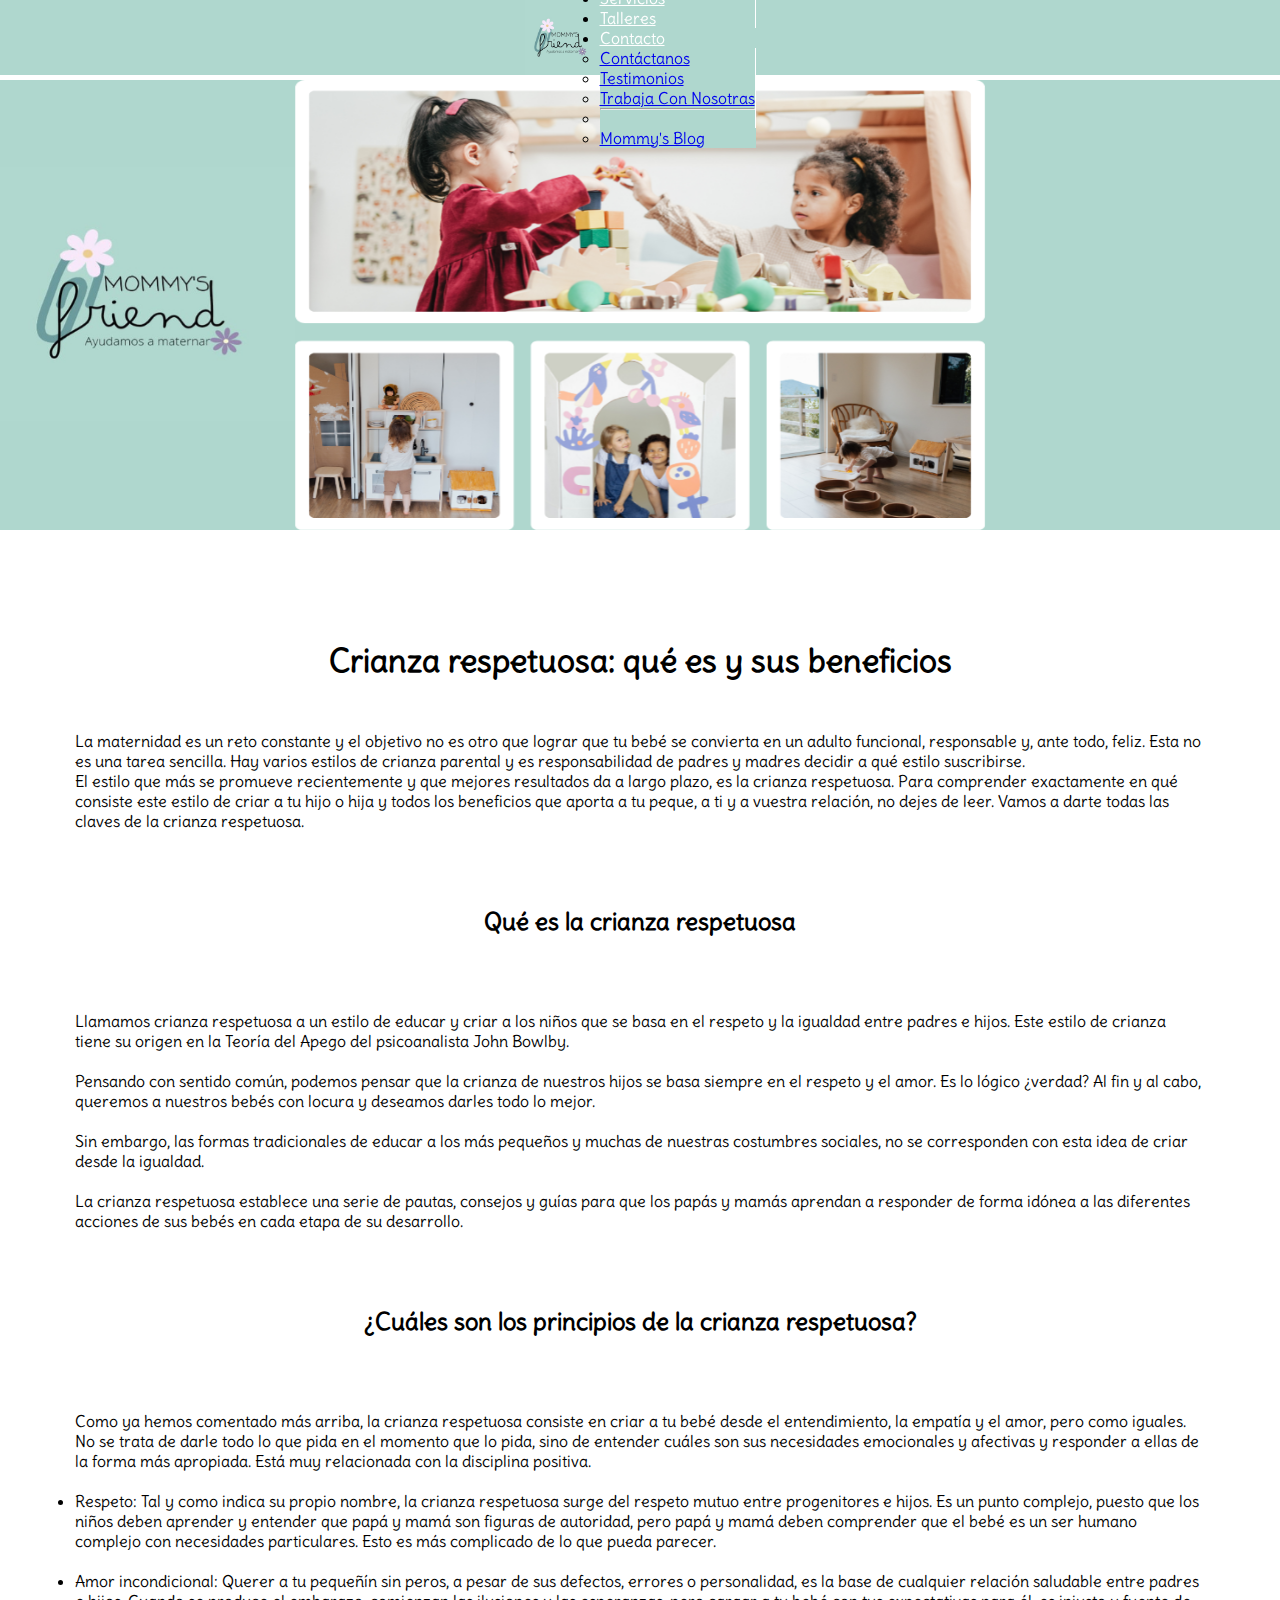
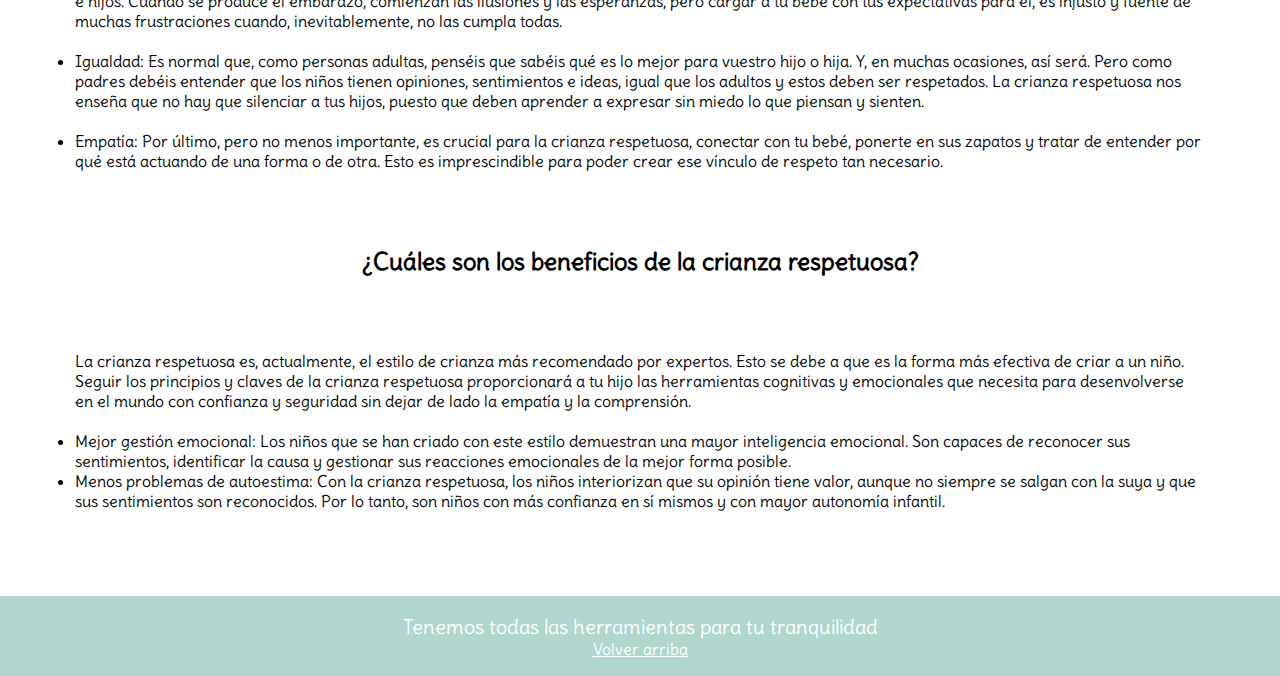
<file: paginas/mommys-blog.html>
<html lang="en">
    <head>
        <meta charset="UTF-8">
        <meta http-equiv="X-UA-Compatible" content="IE=edge">
        <meta name="viewport" content="width=device-width, initial-scale=1.0">
        <link rel="preconnect" href="https://fonts.googleapis.com">
        <link rel="preconnect" href="https://fonts.gstatic.com" crossorigin>
        <link href="https://fonts.googleapis.com/css2?family=Delius&display=swap" rel="stylesheet">
        <link rel="shortcut icon" href="../media/logo.jpg" type="image/x-icon">
        <link href="https://cdn.jsdelivr.net/npm/bootstrap@5.2.3/dist/css/bootstrap.min.css" rel="stylesheet" integrity="sha384-rbsA2VBKQhggwzxH7pPCaAqO46MgnOM80zW1RWuH61DGLwZJEdK2Kadq2F9CUG65" crossorigin="anonymous">
        <link rel="stylesheet" href="../css/style.css">
        <title>Ayudamos a maternar</title>
    </head>


    <body>
        <a name="arriba"></a>
                <header id="header">
                    <img src="../media/logo.jpg" alt="">
                    <nav class="navbar navbar-expand-lg " style="background-color: #afd7ce;" >
                      <div class="container-fluid"><a class="navbar-brand text-white" href="../index.html">Mommy's Friend</a>
                          <button class="navbar-toggler" type="button" data-bs-toggle="collapse" data-bs-target="#navbarSupportedContent" aria-controls="navbarSupportedContent" aria-expanded="false" aria-label="Toggle navigation">
                          <span class="navbar-toggler-icon"></span>
                        </button>
                        <div class="collapse navbar-collapse" id="navbarSupportedContent">
                          <ul class="navbar-nav me-auto mb-2 mb-lg-0">
                            <li class="nav-item">
                              <a class="nav-link active text-white" aria-current="page" href="../index.html">Inicio</a>
                            </li>
                            <li class="nav-item">
                              <a class="nav-link active text-white" aria-current="page" href="../paginas/sobre-nosotros.html">Sobre Nosotras</a>
                            </li>
                            <li class="nav-item">
                              <a class="nav-link active text-white" aria-current="page" href="../paginas/servicios.html">Servicios</a>
                            </li>
                            <li class="nav-item">
                              <a class="nav-link active text-white" aria-current="page" href="../paginas/talleres.html">Talleres</a>
                            </li>
                            <li class="nav-item dropdown">
                              <a class="nav-link dropdown-toggle text-white" href="../paginas/contacto.html" role="button" data-bs-toggle="dropdown" aria-expanded="false">
                                Contacto
                              </a>
                              <ul class="dropdown-menu">
                                <li><a class="dropdown-item " href="../paginas/contacto.html">Contáctanos</a></li>
                                <li><a class="dropdown-item" href="../paginas/testimonios.html">Testimonios</a></li>
                                <li><a class="dropdown-item" href="../paginas/trabaja-con-nosotras.html">Trabaja Con Nosotras</a></li>
                                <li><hr class="dropdown-divider"></li>
                                <li><a class="dropdown-item" href="../paginas/mommys-blog.html">Mommy's Blog</a></li>
                              </ul>
                            </li>
                            
                          </ul>

                        </div>
                      </div>
                    </nav>
                </header>

            <nav id="crianza">
                <img src="../media/crianza.png" alt="">
            </nav>

            <main>
                <section id="blog">
                <h1>Crianza respetuosa: qué es y sus beneficios</h1>
                <div class="parrafos">

                <p>     La maternidad es un reto constante y el objetivo no es otro que lograr que tu bebé se convierta en un adulto funcional, responsable y, ante todo, feliz. Esta no es una tarea sencilla. Hay varios estilos de crianza parental y es responsabilidad de padres y madres decidir a qué estilo suscribirse.
                </p> 
                    
                <p>     El estilo que más se promueve recientemente y que mejores resultados da a largo plazo, es la crianza respetuosa. Para comprender exactamente en qué consiste este estilo de criar a tu hijo o hija y todos los beneficios que aporta a tu peque, a ti y a vuestra relación, no dejes de leer. Vamos a darte todas las claves de la crianza respetuosa.
                </p>
                </div>

                <h2>Qué es la crianza respetuosa</h2>

                <div class="parrafos">
                <p>     Llamamos crianza respetuosa a un estilo de educar y criar a los niños que se basa en el respeto y la igualdad entre padres e hijos. Este estilo de crianza tiene su origen en la Teoría del Apego del psicoanalista John Bowlby.</p><br>

                <p>     Pensando con sentido común, podemos pensar que la crianza de nuestros hijos se basa siempre en el respeto y el amor. Es lo lógico ¿verdad? Al fin y al cabo, queremos a nuestros bebés con locura y deseamos darles todo lo mejor.</p> <br>

                <p>     Sin embargo, las formas tradicionales de educar a los más pequeños y muchas de nuestras costumbres sociales, no se corresponden con esta idea de criar desde la igualdad.</p> <br>

                <p>     La crianza respetuosa establece una serie de pautas, consejos y guías para que los papás y mamás aprendan a responder de forma idónea a las diferentes acciones de sus bebés en cada etapa de su desarrollo.</p>
                </div>

                <h2>¿Cuáles son los principios de la crianza respetuosa?</h2>

                <div class="parrafos">
                    <p>     Como ya hemos comentado más arriba, la crianza respetuosa consiste en criar a tu bebé desde el entendimiento, la empatía y el amor, pero como iguales. No se trata de darle todo lo que pida en el momento que lo pida, sino de entender cuáles son sus necesidades emocionales y afectivas y responder a ellas de la forma más apropiada. Está muy relacionada con la disciplina positiva.</p><br>

                    <ul>
                        <li>Respeto: Tal y como indica su propio nombre, la crianza respetuosa surge del respeto mutuo entre progenitores e hijos. Es un punto complejo, puesto que los niños deben aprender y entender que papá y mamá son figuras de autoridad, pero papá y mamá deben comprender que el bebé es un ser humano complejo con necesidades particulares. Esto es más complicado de lo que pueda parecer.</li><br>
                        <li>Amor incondicional: Querer a tu pequeñín sin peros, a pesar de sus defectos, errores o personalidad, es la base de cualquier relación saludable entre padres e hijos. Cuando se produce el embarazo, comienzan las ilusiones y las esperanzas, pero cargar a tu bebé con tus expectativas para él, es injusto y fuente de muchas frustraciones cuando, inevitablemente, no las cumpla todas.</li><br>
                        <li>Igualdad: Es normal que, como personas adultas, penséis que sabéis qué es lo mejor para vuestro hijo o hija. Y, en muchas ocasiones, así será. Pero como padres debéis entender que los niños tienen opiniones, sentimientos e ideas, igual que los adultos y estos deben ser respetados. La crianza respetuosa nos enseña que no hay que silenciar a tus hijos, puesto que deben aprender a expresar sin miedo lo que piensan y sienten.</li><br>
                        <li>Empatía: Por último, pero no menos importante, es crucial para la crianza respetuosa, conectar con tu bebé, ponerte en sus zapatos y tratar de entender por qué está actuando de una forma o de otra. Esto es imprescindible para poder crear ese vínculo de respeto tan necesario.</li>
                        
                    </ul>
                </div>

                   <h2>¿Cuáles son los beneficios de la crianza respetuosa?</h2> 

                   <div class="parrafos">
                    <p>     La crianza respetuosa es, actualmente, el estilo de crianza más recomendado por expertos. Esto se debe a que es la forma más efectiva de criar a un niño. Seguir los principios y claves de la crianza respetuosa proporcionará a tu hijo las herramientas cognitivas y emocionales que necesita para desenvolverse en el mundo con confianza y seguridad sin dejar de lado la empatía y la comprensión.
                    </p><br>

                    <ul>
                        <li>Mejor gestión emocional: Los niños que se han criado con este estilo demuestran una mayor inteligencia emocional. Son capaces de reconocer sus sentimientos, identificar la causa y gestionar sus reacciones emocionales de la mejor forma posible.</li>
                        <li>Menos problemas de autoestima: Con la crianza respetuosa, los niños interiorizan que su opinión tiene valor, aunque no siempre se salgan con la suya y que sus sentimientos son reconocidos. Por lo tanto, son niños con más confianza en sí mismos y con mayor autonomía infantil.</li>
                    </ul>
                   </div>


                </section>


            </main>
        <footer class="aqua-background text-white">
            <p class="text-high-midium text-center">Tenemos todas las herramientas para tu tranquilidad</p>
            <a class="text-white" href="#arriba">Volver arriba</a>

        </footer>
    
    <script src="https://cdn.jsdelivr.net/npm/bootstrap@5.2.3/dist/js/bootstrap.bundle.min.js" integrity="sha384-kenU1KFdBIe4zVF0s0G1M5b4hcpxyD9F7jL+jjXkk+Q2h455rYXK/7HAuoJl+0I4" crossorigin="anonymous"></script>
    </body>
    </html>
</file>
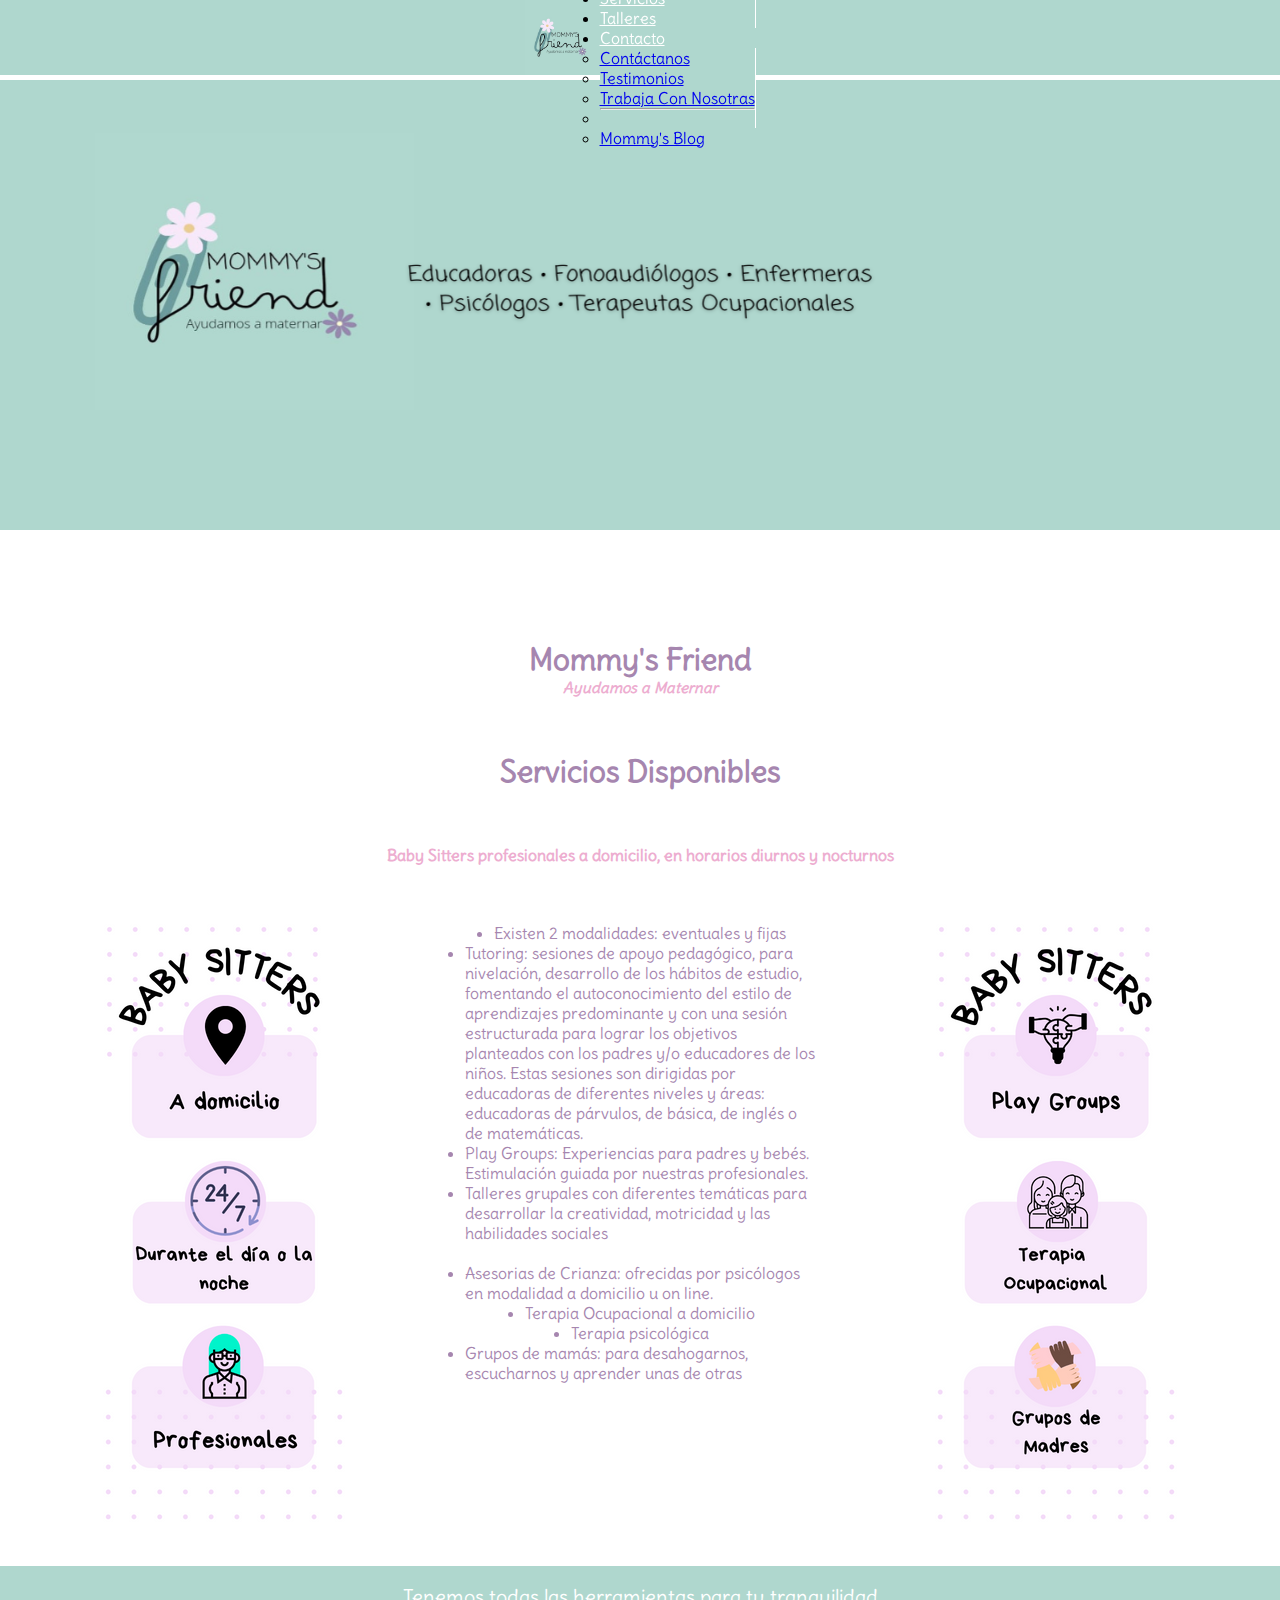
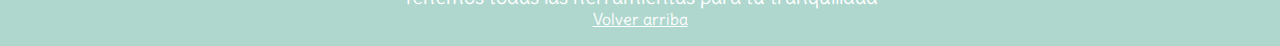
<file: paginas/servicios.html>
<html lang="en">
    <head>
        <meta charset="UTF-8">
        <meta http-equiv="X-UA-Compatible" content="IE=edge">
        <meta name="viewport" content="width=device-width, initial-scale=1.0">
        <link rel="preconnect" href="https://fonts.googleapis.com">
        <link rel="preconnect" href="https://fonts.gstatic.com" crossorigin>
        <link href="https://fonts.googleapis.com/css2?family=Delius&display=swap" rel="stylesheet">
        <link rel="shortcut icon" href="../media/logo.jpg" type="image/x-icon">
        <link href="https://cdn.jsdelivr.net/npm/bootstrap@5.2.3/dist/css/bootstrap.min.css" rel="stylesheet" integrity="sha384-rbsA2VBKQhggwzxH7pPCaAqO46MgnOM80zW1RWuH61DGLwZJEdK2Kadq2F9CUG65" crossorigin="anonymous">
        <link rel="stylesheet" href="../css/style.css">
        <title>Ayudamos a maternar</title>
    </head>


    <body>
        <a name="arriba"></a>
                <header id="header">
                    <img src="../media/logo.jpg" alt="">
                    <nav class="navbar navbar-expand-lg " style="background-color: #afd7ce;" >
                      <div class="container-fluid"><a class="navbar-brand text-white" href="../index.html">Mommy's Friend</a>
                          <button class="navbar-toggler" type="button" data-bs-toggle="collapse" data-bs-target="#navbarSupportedContent" aria-controls="navbarSupportedContent" aria-expanded="false" aria-label="Toggle navigation">
                          <span class="navbar-toggler-icon"></span>
                        </button>
                        <div class="collapse navbar-collapse" id="navbarSupportedContent">
                          <ul class="navbar-nav me-auto mb-2 mb-lg-0">
                            <li class="nav-item">
                              <a class="nav-link active text-white" aria-current="page" href="../index.html">Inicio</a>
                            </li>
                            <li class="nav-item">
                              <a class="nav-link active text-white" aria-current="page" href="../paginas/sobre-nosotros.html">Sobre Nosotras</a>
                            </li>
                            <li class="nav-item">
                              <a class="nav-link active text-white" aria-current="page" href="../paginas/servicios.html">Servicios</a>
                            </li>
                            <li class="nav-item">
                              <a class="nav-link active text-white" aria-current="page" href="../paginas/talleres.html">Talleres</a>
                            </li>
                            <li class="nav-item dropdown">
                              <a class="nav-link dropdown-toggle text-white" href="../paginas/contacto.html" role="button" data-bs-toggle="dropdown" aria-expanded="false">
                                Contacto
                              </a>
                              <ul class="dropdown-menu">
                                <li><a class="dropdown-item " href="../paginas/contacto.html">Contáctanos</a></li>
                                <li><a class="dropdown-item" href="../paginas/testimonios.html">Testimonios</a></li>
                                <li><a class="dropdown-item" href="../paginas/trabaja-con-nosotras.html">Trabaja Con Nosotras</a></li>
                                <li><hr class="dropdown-divider"></li>
                                <li><a class="dropdown-item" href="../paginas/mommys-blog.html">Mommy's Blog</a></li>
                              </ul>
                            </li>
                            
                          </ul>

                        </div>
                      </div>
                    </nav>
                </header>

        <nav>
            <img src="../media/servicios disponibles.png" alt="">
        
        </nav>

        <main>
            <h1 class="text-big text-purple">Mommy's Friend</h1>
            <h2 class="text-pink text-italic">Ayudamos a Maternar</h2>
            <h4 class="text-purple text-big"> Servicios Disponibles </h4>
            <h4 class="text-pink">Baby Sitters  profesionales a domicilio, en horarios diurnos y nocturnos </h4>

            <ul id="servicios-disponibles">

                <img src="../media/servicios.png" alt="" class="servicios">

                <div class="text-purple servicios">
              

                    <li>Existen 2 modalidades: eventuales y fijas</li>
                    <li>Tutoring: sesiones de apoyo pedagógico, para nivelación, desarrollo de los hábitos de estudio, fomentando el autoconocimiento del estilo de aprendizajes predominante y con una sesión estructurada para lograr los objetivos planteados con los padres y/o educadores de los niños. Estas sesiones son dirigidas por educadoras de diferentes niveles y áreas: educadoras de párvulos, de básica, de inglés o de matemáticas.</li>
                    <li>Play Groups: Experiencias para padres y bebés. Estimulación guiada por nuestras profesionales.</li>
                    <li>Talleres grupales con diferentes temáticas para desarrollar la creatividad, motricidad y las habilidades sociales</li>
                    <br><li>Asesorias de Crianza: ofrecidas por psicólogos en modalidad a domicilio u on line. </li>
                    <li>Terapia Ocupacional a domicilio</li>
                    <li>Terapia psicológica </li>
                    <li> Grupos de mamás: para desahogarnos, escucharnos y aprender unas de otras</li>

                </div>

                <img src="../media/Play Groups.png" alt="" class="servicios">

            </ul>

            


                
        </main>
            <footer class="aqua-background text-white">
                <p class="text-high-midium text-center">Tenemos todas las herramientas para tu tranquilidad</p>
                <a class="text-white" href="#arriba">Volver arriba</a>

            </footer>
        
        <script src="https://cdn.jsdelivr.net/npm/bootstrap@5.2.3/dist/js/bootstrap.bundle.min.js" integrity="sha384-kenU1KFdBIe4zVF0s0G1M5b4hcpxyD9F7jL+jjXkk+Q2h455rYXK/7HAuoJl+0I4" crossorigin="anonymous"></script>
        
    </body>
    </html>
</file>
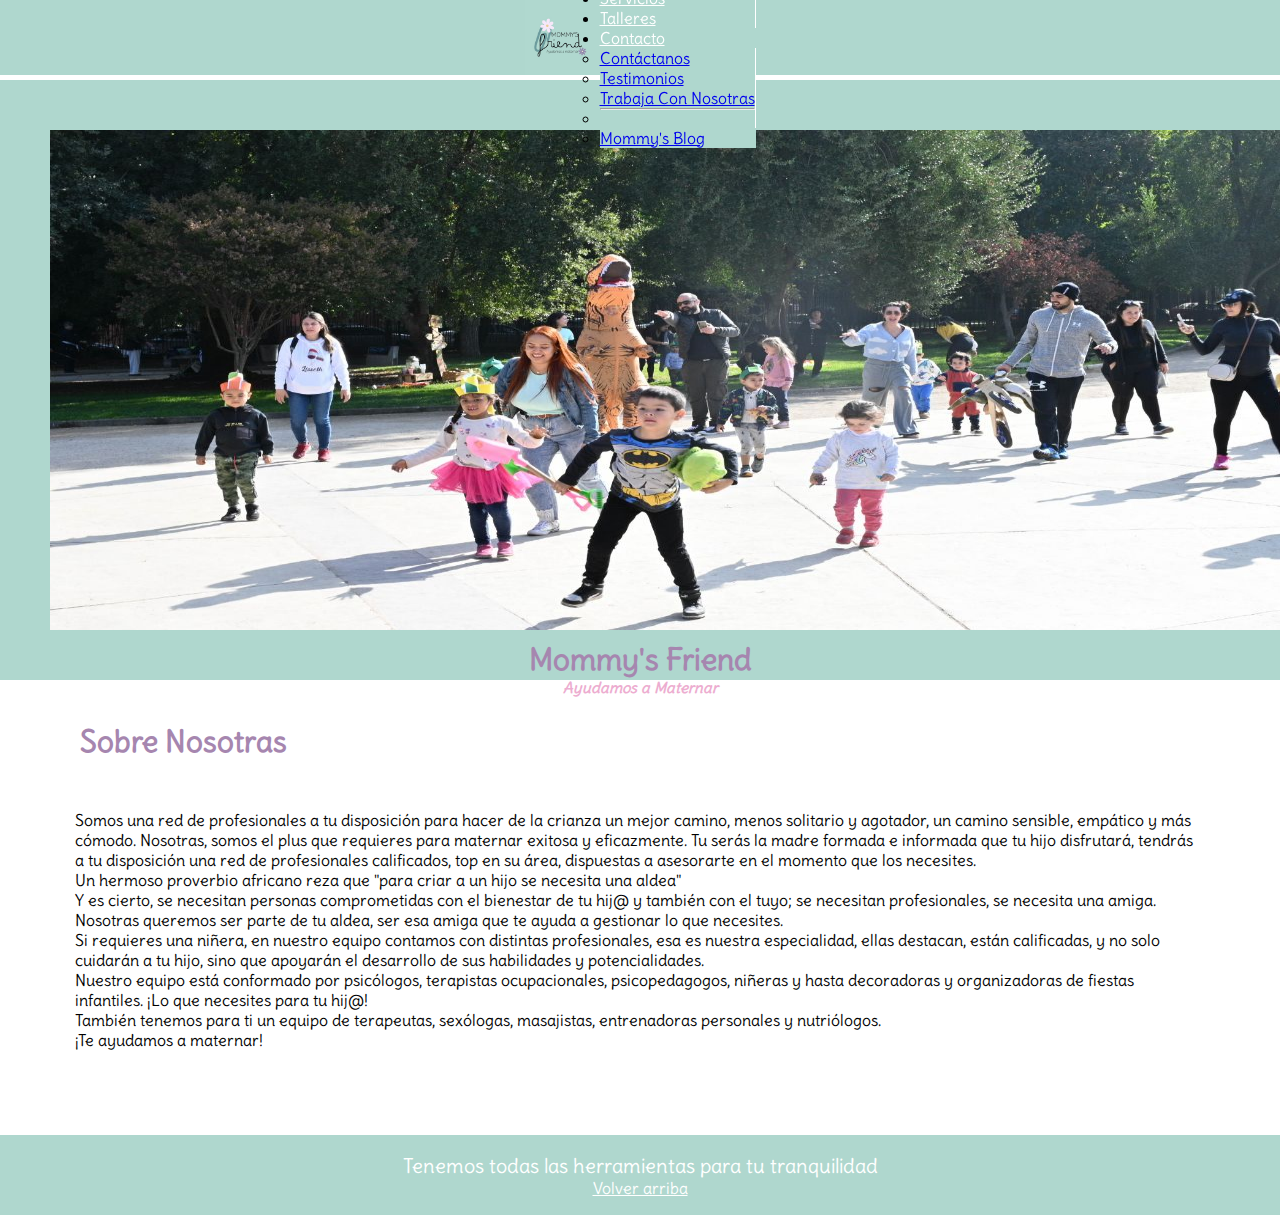
<file: paginas/sobre-nosotros.html>
<html lang="en">
      <head>
          <meta charset="UTF-8">
          <meta http-equiv="X-UA-Compatible" content="IE=edge">
          <meta name="viewport" content="width=device-width, initial-scale=1.0">
          <link rel="preconnect" href="https://fonts.googleapis.com">
          <link rel="preconnect" href="https://fonts.gstatic.com" crossorigin>
          <link href="https://fonts.googleapis.com/css2?family=Delius&display=swap" rel="stylesheet">
          <link rel="shortcut icon" href="../media/logo.jpg" type="image/x-icon">
          <link href="https://cdn.jsdelivr.net/npm/bootstrap@5.2.3/dist/css/bootstrap.min.css" rel="stylesheet" integrity="sha384-rbsA2VBKQhggwzxH7pPCaAqO46MgnOM80zW1RWuH61DGLwZJEdK2Kadq2F9CUG65" crossorigin="anonymous">
          <link rel="stylesheet" href="../css/style.css">
          <title>Ayudamos a maternar</title>
      </head>


    <body>
        <a name="arriba"></a>
                <header id="header">
                    <img src="../media/logo.jpg" alt="">
                    <nav class="navbar navbar-expand-lg " style="background-color: #afd7ce;" >
                      <div class="container-fluid"><a class="navbar-brand text-white" href="../index.html">Mommy's Friend</a>
                          <button class="navbar-toggler" type="button" data-bs-toggle="collapse" data-bs-target="#navbarSupportedContent" aria-controls="navbarSupportedContent" aria-expanded="false" aria-label="Toggle navigation">
                          <span class="navbar-toggler-icon"></span>
                        </button>
                        <div class="collapse navbar-collapse" id="navbarSupportedContent">
                          <ul class="navbar-nav me-auto mb-2 mb-lg-0">
                            <li class="nav-item">
                              <a class="nav-link active text-white" aria-current="page" href="../index.html">Inicio</a>
                            </li>
                            <li class="nav-item">
                              <a class="nav-link active text-white" aria-current="page" href="../paginas/sobre-nosotros.html">Sobre Nosotras</a>
                            </li>
                            <li class="nav-item">
                              <a class="nav-link active text-white" aria-current="page" href="../paginas/servicios.html">Servicios</a>
                            </li>
                            <li class="nav-item">
                              <a class="nav-link active text-white" aria-current="page" href="../paginas/talleres.html">Talleres</a>
                            </li>
                            <li class="nav-item dropdown">
                              <a class="nav-link dropdown-toggle text-white" href="../paginas/contacto.html" role="button" data-bs-toggle="dropdown" aria-expanded="false">
                                Contacto
                              </a>
                              <ul class="dropdown-menu">
                                <li><a class="dropdown-item " href="../paginas/contacto.html">Contáctanos</a></li>
                                <li><a class="dropdown-item" href="../paginas/testimonios.html">Testimonios</a></li>
                                <li><a class="dropdown-item" href="../paginas/trabaja-con-nosotras.html">Trabaja Con Nosotras</a></li>
                                <li><hr class="dropdown-divider"></li>
                                <li><a class="dropdown-item" href="../paginas/mommys-blog.html">Mommy's Blog</a></li>
                              </ul>
                            </li>
                            
                          </ul>

                        </div>
                      </div>
                    </nav>
                </header>
        
        <nav>
          <img src="../media/sobre-nosotras.jpg" alt="" class= "trabajaConNosotras">
        </nav>

        <main>
            <h1 class="text-big text-purple">Mommy's Friend</h1>
            <h2 class="text-pink text-italic">Ayudamos a Maternar</h2>
            <h3 class="text-purple text-big "> Sobre Nosotras </h3>

            <p class="parrafos nosotras">Somos una red de profesionales a tu disposición para hacer de la crianza un mejor camino, menos solitario y agotador, un camino sensible, empático y más cómodo. 



                Nosotras, somos el plus que requieres para maternar exitosa y eficazmente.
                Tu serás la madre formada e informada que tu hijo disfrutará, tendrás a tu disposición una red de profesionales calificados, top en su área, dispuestas a asesorarte en el momento que los necesites. <br>
                Un hermoso proverbio africano reza que "para criar a un hijo se necesita una aldea" <br>
                Y es cierto, se necesitan personas comprometidas con el bienestar de tu hij@ y también con el tuyo; se necesitan profesionales, se necesita una amiga. Nosotras queremos ser parte de tu aldea, ser esa amiga que te ayuda a gestionar lo que necesites. <br>
                Si requieres una niñera, en nuestro equipo contamos con distintas profesionales, esa es nuestra especialidad, ellas destacan, están calificadas, y no solo cuidarán a tu hijo, sino que apoyarán el desarrollo de sus habilidades y potencialidades. <br>
                Nuestro equipo está conformado por psicólogos, terapistas ocupacionales, psicopedagogos, niñeras y hasta decoradoras y organizadoras de fiestas infantiles. ¡Lo que necesites para tu hij@! <br>
                También tenemos para ti un equipo de terapeutas, sexólogas, masajistas, entrenadoras personales y nutriólogos. <br>
                
                ¡Te ayudamos a maternar!</p>

                
        </main>
        <footer class="aqua-background text-white">
            <p class="text-high-midium text-center">Tenemos todas las herramientas para tu tranquilidad</p>
            <a class="text-white" href="#arriba">Volver arriba</a>

        </footer>
    
    <script src="https://cdn.jsdelivr.net/npm/bootstrap@5.2.3/dist/js/bootstrap.bundle.min.js" integrity="sha384-kenU1KFdBIe4zVF0s0G1M5b4hcpxyD9F7jL+jjXkk+Q2h455rYXK/7HAuoJl+0I4" crossorigin="anonymous"></script>
    </body>
    </html>
</file>
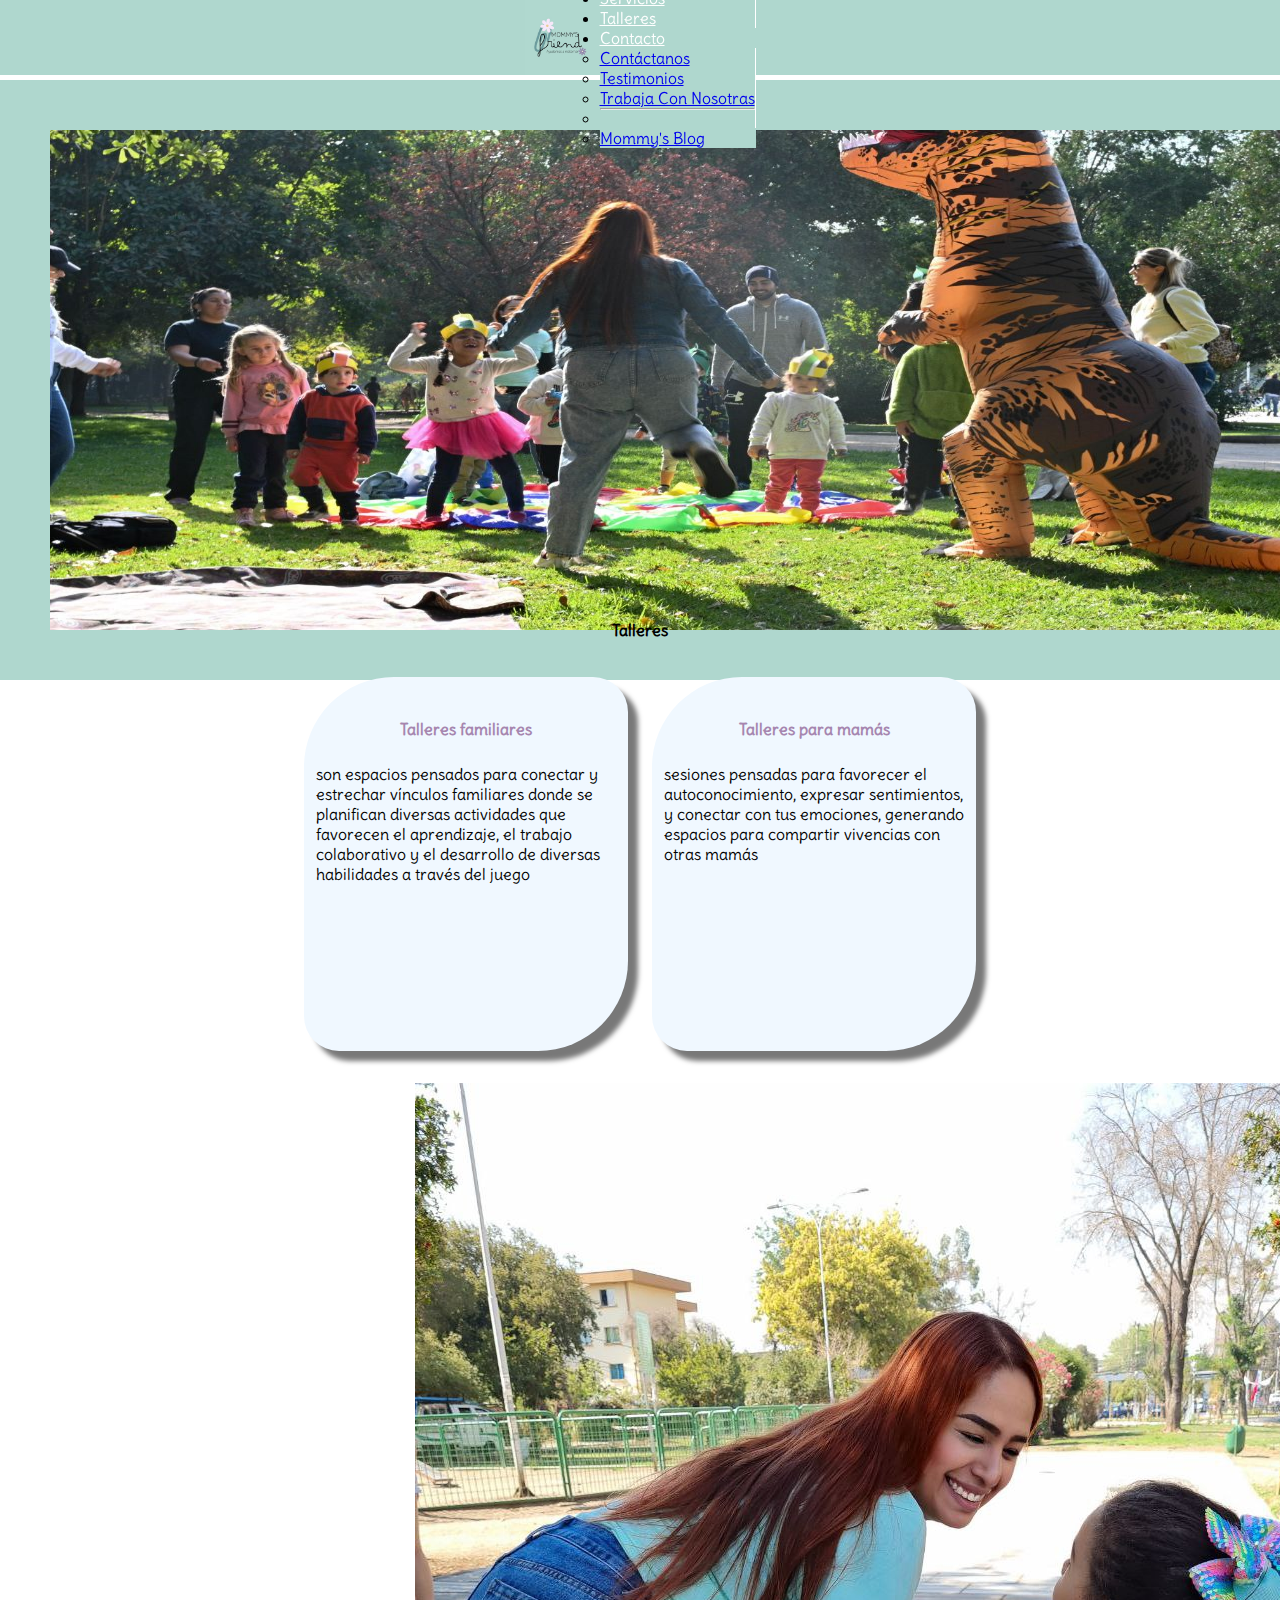
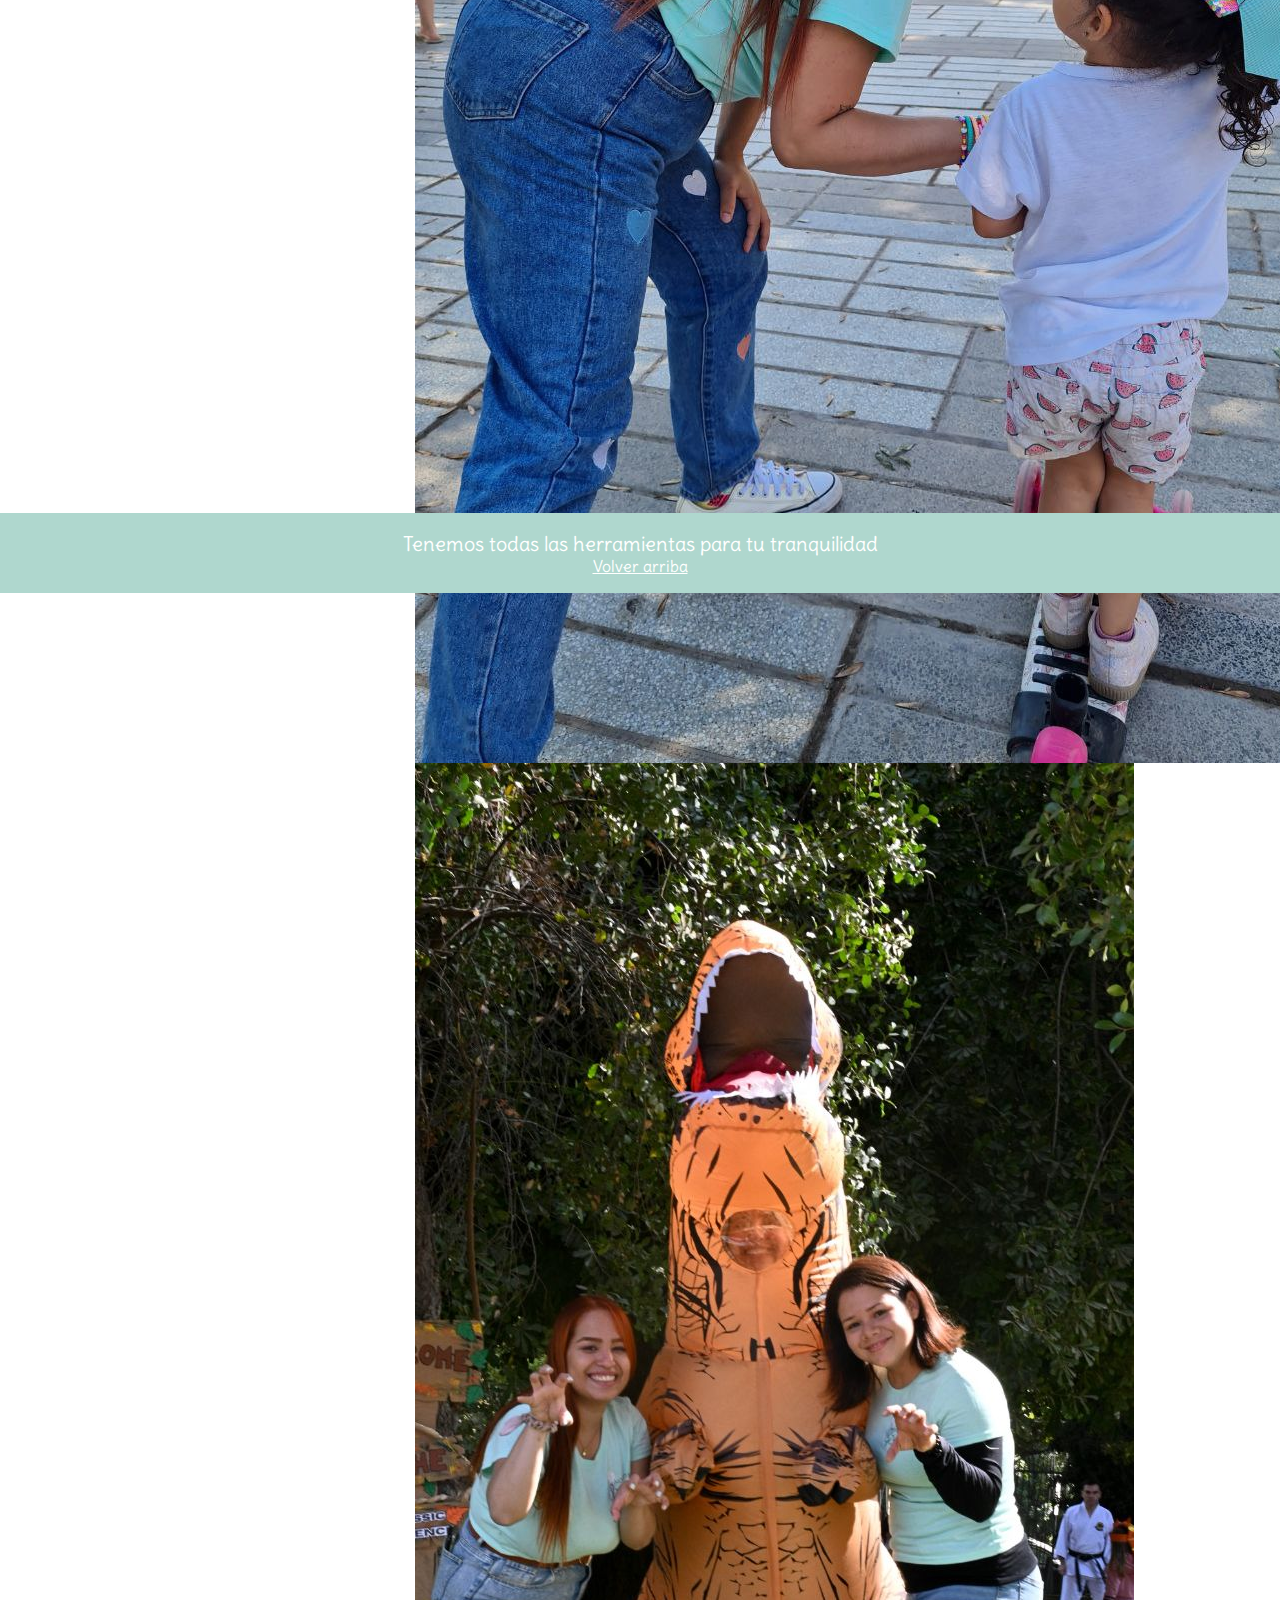
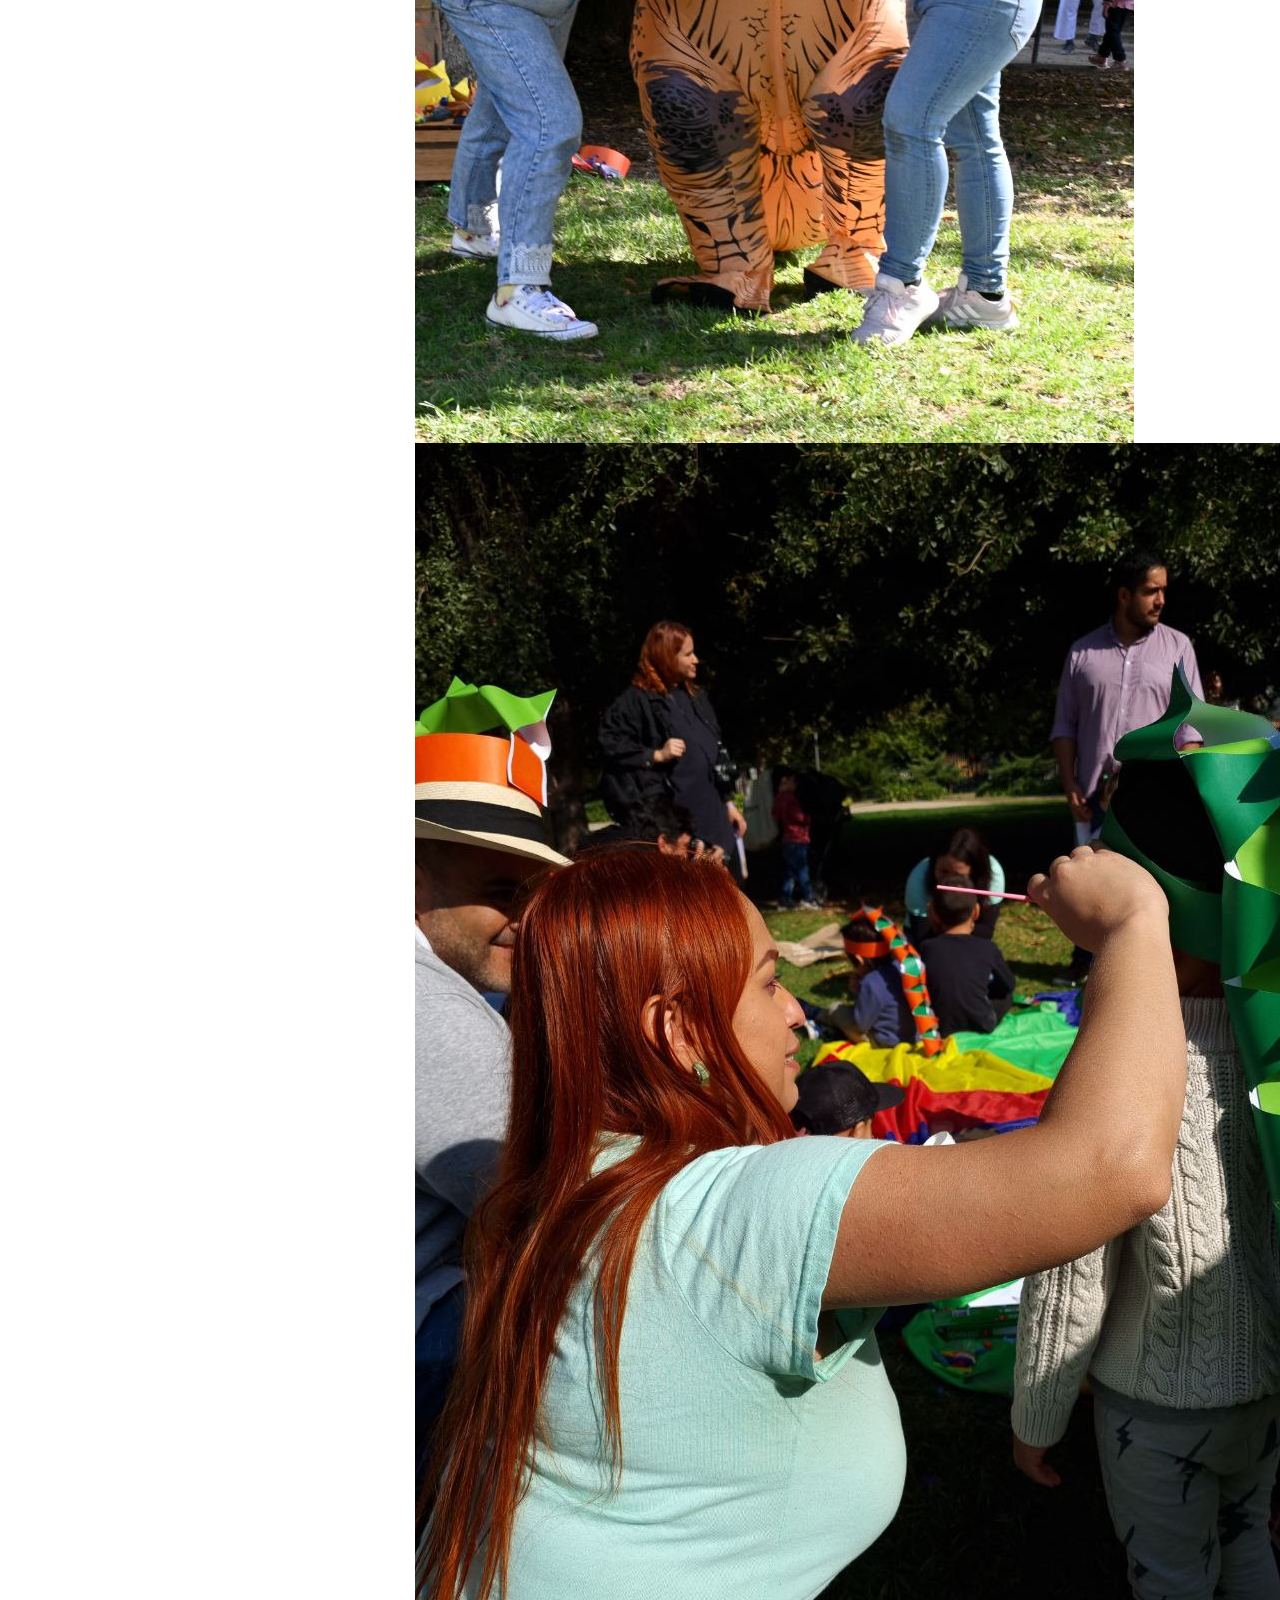
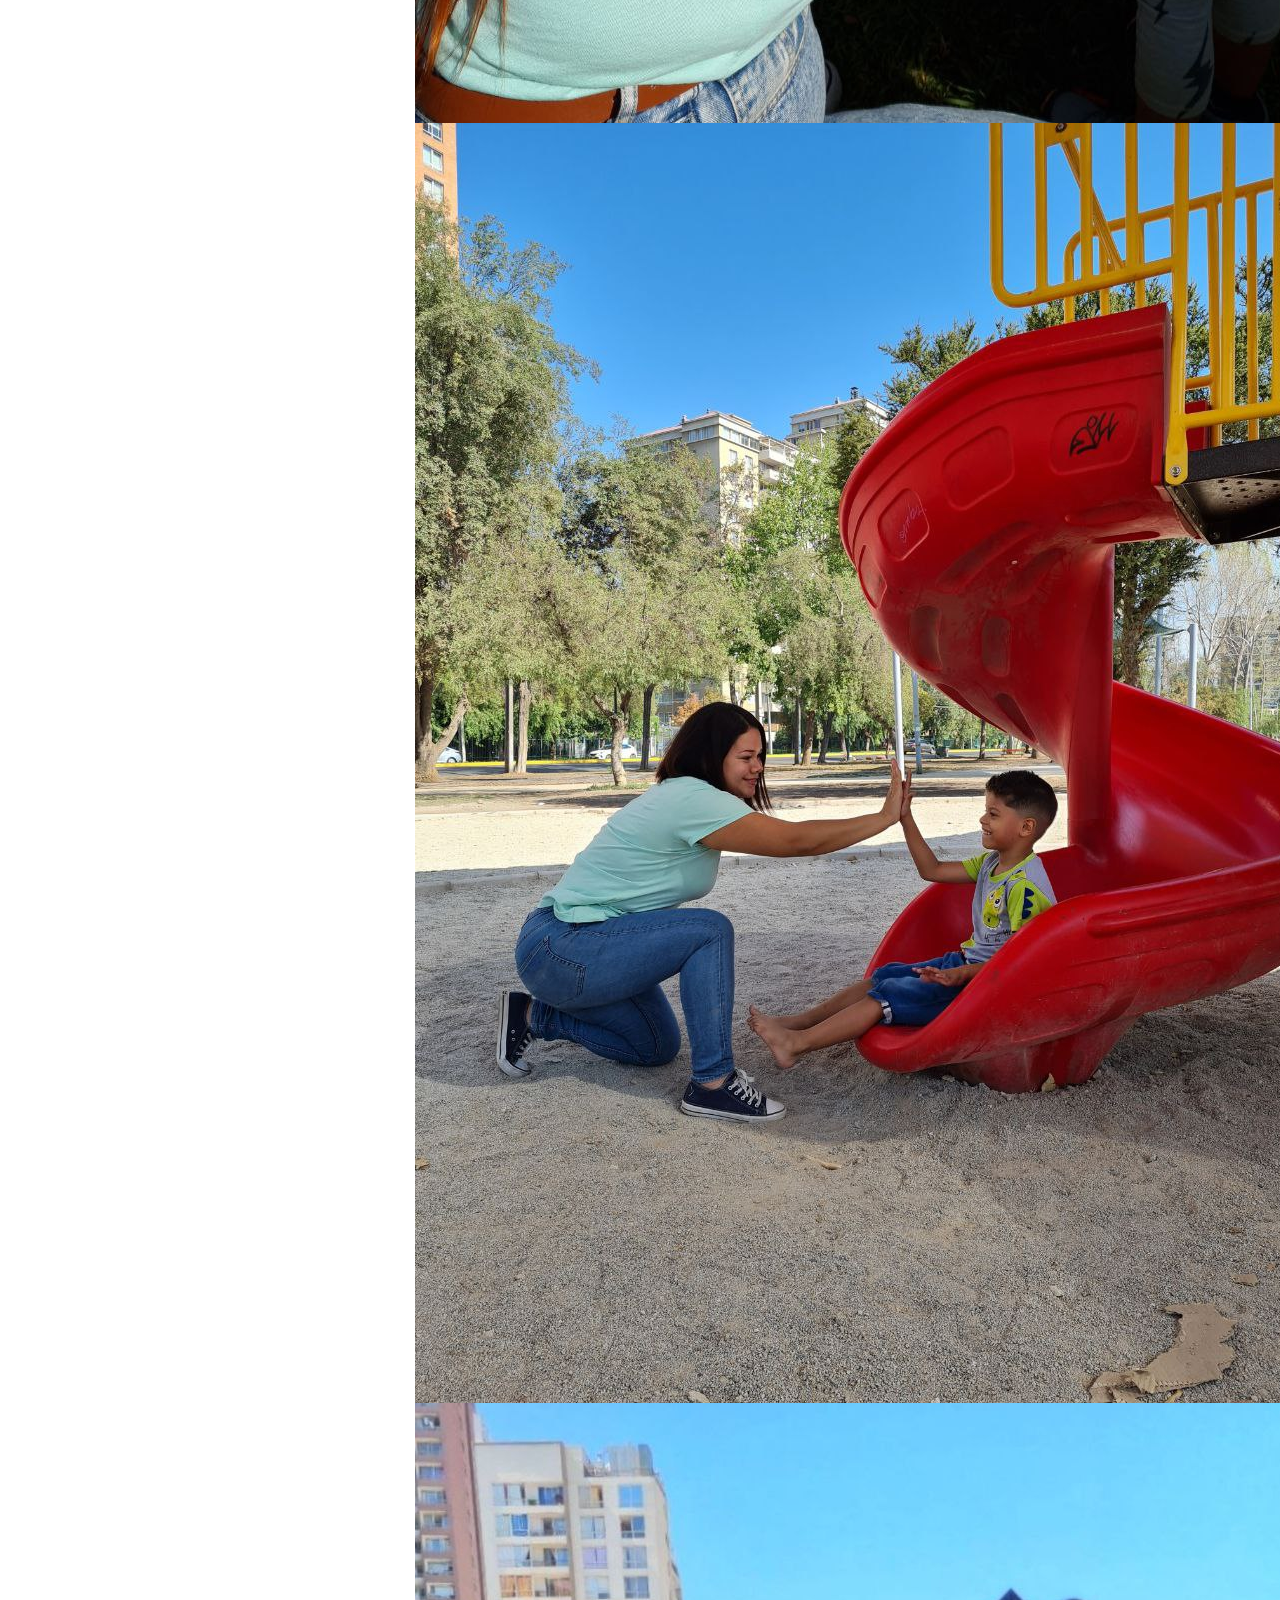
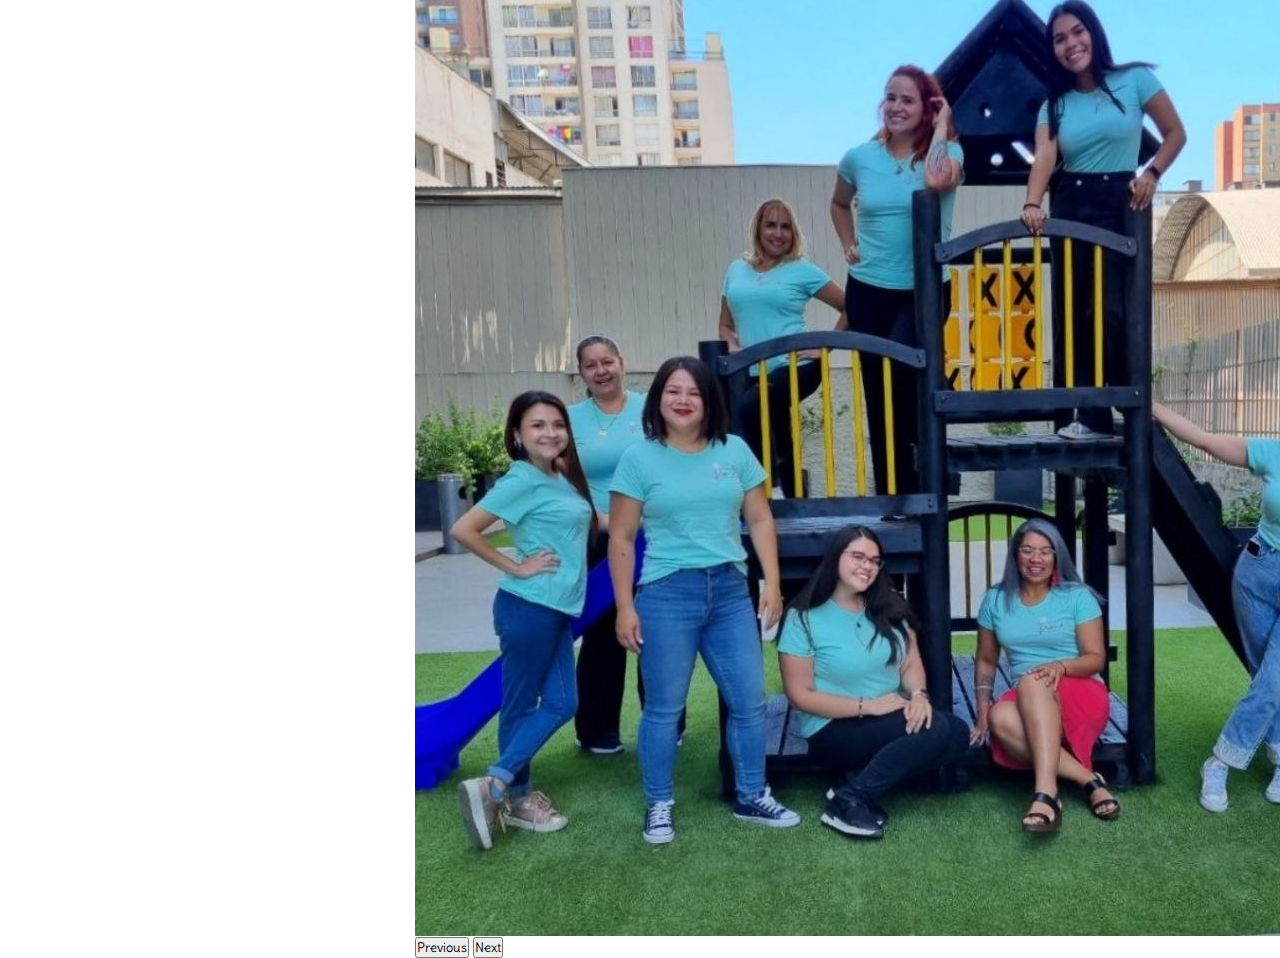
<file: paginas/talleres.html>
<html lang="en">
    <head>
        <meta charset="UTF-8">
        <meta http-equiv="X-UA-Compatible" content="IE=edge">
        <meta name="viewport" content="width=device-width, initial-scale=1.0">
        <link rel="preconnect" href="https://fonts.googleapis.com">
        <link rel="preconnect" href="https://fonts.gstatic.com" crossorigin>
        <link href="https://fonts.googleapis.com/css2?family=Delius&display=swap" rel="stylesheet">
        <link rel="shortcut icon" href="../media/logo.jpg" type="image/x-icon">
        <link href="https://cdn.jsdelivr.net/npm/bootstrap@5.2.3/dist/css/bootstrap.min.css" rel="stylesheet" integrity="sha384-rbsA2VBKQhggwzxH7pPCaAqO46MgnOM80zW1RWuH61DGLwZJEdK2Kadq2F9CUG65" crossorigin="anonymous">
        <link rel="stylesheet" href="../css/style.css">
        <title>Ayudamos a maternar</title>
    </head>


    <body>
        <a name="arriba"></a>
                <header id="header">
                    <img src="../media/logo.jpg" alt="">
                    <nav class="navbar navbar-expand-lg " style="background-color: #afd7ce;" >
                        <div class="container-fluid"><a class="navbar-brand text-white" href="../index.html">Mommy's Friend</a>
                            <button class="navbar-toggler" type="button" data-bs-toggle="collapse" data-bs-target="#navbarSupportedContent" aria-controls="navbarSupportedContent" aria-expanded="false" aria-label="Toggle navigation">
                            <span class="navbar-toggler-icon"></span>
                          </button>
                          <div class="collapse navbar-collapse" id="navbarSupportedContent">
                            <ul class="navbar-nav me-auto mb-2 mb-lg-0">
                              <li class="nav-item">
                                <a class="nav-link active text-white" aria-current="page" href="../index.html">Inicio</a>
                              </li>
                              <li class="nav-item">
                                <a class="nav-link active text-white" aria-current="page" href="../paginas/sobre-nosotros.html">Sobre Nosotras</a>
                              </li>
                              <li class="nav-item">
                                <a class="nav-link active text-white" aria-current="page" href="../paginas/servicios.html">Servicios</a>
                              </li>
                              <li class="nav-item">
                                <a class="nav-link active text-white" aria-current="page" href="../paginas/talleres.html">Talleres</a>
                              </li>
                              <li class="nav-item dropdown">
                                <a class="nav-link dropdown-toggle text-white" href="../paginas/contacto.html" role="button" data-bs-toggle="dropdown" aria-expanded="false">
                                  Contacto
                                </a>
                                <ul class="dropdown-menu">
                                  <li><a class="dropdown-item " href="../paginas/contacto.html">Contáctanos</a></li>
                                  <li><a class="dropdown-item" href="../paginas/testimonios.html">Testimonios</a></li>
                                  <li><a class="dropdown-item" href="../paginas/trabaja-con-nosotras.html">Trabaja Con Nosotras</a></li>
                                  <li><hr class="dropdown-divider"></li>
                                  <li><a class="dropdown-item" href="../paginas/mommys-blog.html">Mommy's Blog</a></li>
                                </ul>
                              </li>
                              
                            </ul>

                          </div>
                        </div>
                      </nav>
                </header>

            <nav id="crianza">
                <img src="../media/carrusel6.jpg" alt="" class= "trabajaConNosotras">
            </nav>

            <main>
              <h4>Talleres</h4>
              <section id="Talleres">
              <div class="talleres">
                <h4 class="text-purple">Talleres familiares</h4>
                <p>son espacios pensados para conectar y estrechar vínculos familiares donde se planifican diversas actividades que favorecen el aprendizaje, el trabajo colaborativo y el desarrollo de diversas habilidades  a través del juego</p>
              </div>
              <div class="talleres">
                <h4 class="text-purple">Talleres para mamás</h4>
                <p>sesiones pensadas para favorecer el autoconocimiento,  expresar sentimientos, y conectar con tus emociones, generando espacios para compartir vivencias con otras mamás</p>
              </div>
            </section>
              
              <div id="carouselExample" class="carousel slide">
                <div class="carousel-inner">
                  <div class="carousel-item active">
                    <img src="../media/Carrusel.jpg" class="d-block w-100" alt="...">
                  </div>
                  <div class="carousel-item">
                    <img src="../media/carrusel3.jpg" class="d-block w-100" alt="...">
                  </div>
                  <div class="carousel-item">
                    <img src="../media/carrusel2.jpg" class="d-block w-100" alt="...">
                  </div>
                  <div class="carousel-item">
                    <img src="../media/carruseln.jpg" class="d-block w-100" alt="...">
                  </div>
                  <div class="carousel-item">
                    <img src="../media/carruselnn.jpg" class="d-block w-100" alt="...">
                  </div>
                </div>
                <button class="carousel-control-prev" type="button" data-bs-target="#carouselExample" data-bs-slide="prev">
                  <span class="carousel-control-prev-icon" aria-hidden="true"></span>
                  <span class="visually-hidden">Previous</span>
                </button>
                <button class="carousel-control-next" type="button" data-bs-target="#carouselExample" data-bs-slide="next">
                  <span class="carousel-control-next-icon" aria-hidden="true"></span>
                  <span class="visually-hidden">Next</span>
                </button>
              </div>

            </main>
            <footer class="aqua-background text-white">
                <p class="text-high-midium text-center">Tenemos todas las herramientas para tu tranquilidad</p>
                <a class="text-white" href="#arriba">Volver arriba</a>
    
            </footer>
        
        <script src="https://cdn.jsdelivr.net/npm/bootstrap@5.2.3/dist/js/bootstrap.bundle.min.js" integrity="sha384-kenU1KFdBIe4zVF0s0G1M5b4hcpxyD9F7jL+jjXkk+Q2h455rYXK/7HAuoJl+0I4" crossorigin="anonymous"></script>
        </body>
        </html>
</file>
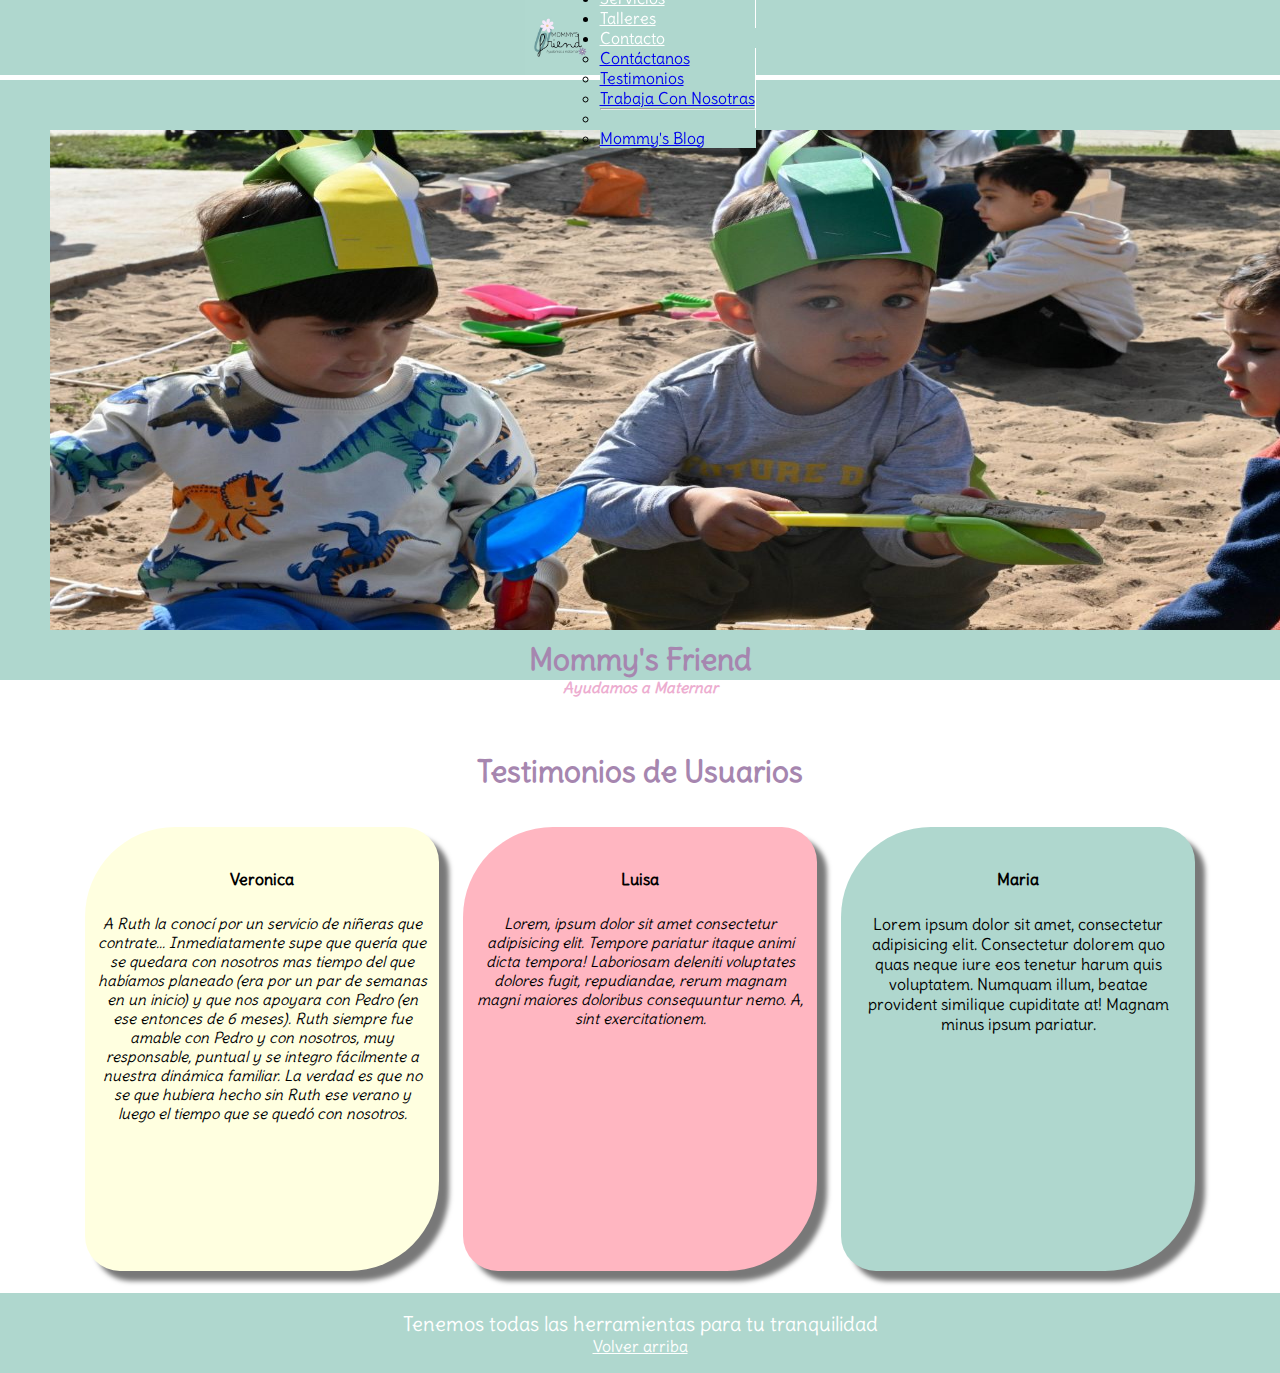
<file: paginas/testimonios.html>
<html lang="en">
    <head>
        <meta charset="UTF-8">
        <meta http-equiv="X-UA-Compatible" content="IE=edge">
        <meta name="viewport" content="width=device-width, initial-scale=1.0">
        <link rel="preconnect" href="https://fonts.googleapis.com">
        <link rel="preconnect" href="https://fonts.gstatic.com" crossorigin>
        <link href="https://fonts.googleapis.com/css2?family=Delius&display=swap" rel="stylesheet">
        <link rel="shortcut icon" href="../media/logo.jpg" type="image/x-icon">
        <link href="https://cdn.jsdelivr.net/npm/bootstrap@5.2.3/dist/css/bootstrap.min.css" rel="stylesheet" integrity="sha384-rbsA2VBKQhggwzxH7pPCaAqO46MgnOM80zW1RWuH61DGLwZJEdK2Kadq2F9CUG65" crossorigin="anonymous">
        <link rel="stylesheet" href="../css/style.css">
        <title>Ayudamos a maternar</title>
    </head>


    <body>
        <a name="arriba"></a>
                <header id="header">
                    <img src="../media/logo.jpg" alt="">
                    <nav class="navbar navbar-expand-lg " style="background-color: #afd7ce;" >
                      <div class="container-fluid"><a class="navbar-brand text-white" href="../index.html">Mommy's Friend</a>
                          <button class="navbar-toggler" type="button" data-bs-toggle="collapse" data-bs-target="#navbarSupportedContent" aria-controls="navbarSupportedContent" aria-expanded="false" aria-label="Toggle navigation">
                          <span class="navbar-toggler-icon"></span>
                        </button>
                        <div class="collapse navbar-collapse" id="navbarSupportedContent">
                          <ul class="navbar-nav me-auto mb-2 mb-lg-0">
                            <li class="nav-item">
                              <a class="nav-link active text-white" aria-current="page" href="../index.html">Inicio</a>
                            </li>
                            <li class="nav-item">
                              <a class="nav-link active text-white" aria-current="page" href="../paginas/sobre-nosotros.html">Sobre Nosotras</a>
                            </li>
                            <li class="nav-item">
                              <a class="nav-link active text-white" aria-current="page" href="../paginas/servicios.html">Servicios</a>
                            </li>
                            <li class="nav-item">
                              <a class="nav-link active text-white" aria-current="page" href="../paginas/talleres.html">Talleres</a>
                            </li>
                            <li class="nav-item dropdown">
                              <a class="nav-link dropdown-toggle text-white" href="../paginas/contacto.html" role="button" data-bs-toggle="dropdown" aria-expanded="false">
                                Contacto
                              </a>
                              <ul class="dropdown-menu">
                                <li><a class="dropdown-item " href="../paginas/contacto.html">Contáctanos</a></li>
                                <li><a class="dropdown-item" href="../paginas/testimonios.html">Testimonios</a></li>
                                <li><a class="dropdown-item" href="../paginas/trabaja-con-nosotras.html">Trabaja Con Nosotras</a></li>
                                <li><hr class="dropdown-divider"></li>
                                <li><a class="dropdown-item" href="../paginas/mommys-blog.html">Mommy's Blog</a></li>
                              </ul>
                            </li>
                            
                          </ul>

                        </div>
                      </div>
                    </nav>
                </header>

                <nav>
                  <img src="../media/testimonio.jpg" alt="" class= "trabajaConNosotras">
                </nav>
        <main>
            <h1 class="text-big text-purple">Mommy's Friend</h1>
            <h2 class="text-pink text-italic">Ayudamos a Maternar</h2>
            <h4 class="text-purple text-big"> Testimonios de Usuarios </h4>
            
            
            <section id="testimonios">
                    <div class="testimonio yellow-background text-center"><h4>Veronica</h4>
                    <p class="text-italic yellow-background">A Ruth la conocí por un servicio de niñeras que contrate... Inmediatamente supe que quería que se quedara con nosotros mas tiempo del que habíamos planeado (era por un par de semanas en un inicio) y que nos apoyara con Pedro (en ese entonces de 6 meses). Ruth siempre fue amable con Pedro y con nosotros, muy responsable, puntual y se integro fácilmente a nuestra dinámica familiar.
                    La verdad es que no se que hubiera hecho sin Ruth ese verano y luego el tiempo que se quedó con nosotros.</p></div>

                    <div class="pink-background testimonio text-center"><h4>Luisa</h4>
                    <p class="text-italic pink-background">Lorem, ipsum dolor sit amet consectetur adipisicing elit. Tempore pariatur itaque animi dicta tempora! Laboriosam deleniti voluptates dolores fugit, repudiandae, rerum magnam magni maiores doloribus consequuntur nemo. A, sint exercitationem.</p></div>

                    <div class="testimonio aqua-background text-center"><h4>Maria</h4>
                    <p>Lorem ipsum dolor sit amet, consectetur adipisicing elit. Consectetur dolorem quo quas neque iure eos tenetur harum quis voluptatem. Numquam illum, beatae provident similique cupiditate at! Magnam minus ipsum pariatur.</p></div>

                </section>



        </main>
        <footer class="aqua-background text-white">
            <p class="text-high-midium text-center">Tenemos todas las herramientas para tu tranquilidad</p>
            <a class="text-white" href="#arriba">Volver arriba</a>

        </footer>
    
    <script src="https://cdn.jsdelivr.net/npm/bootstrap@5.2.3/dist/js/bootstrap.bundle.min.js" integrity="sha384-kenU1KFdBIe4zVF0s0G1M5b4hcpxyD9F7jL+jjXkk+Q2h455rYXK/7HAuoJl+0I4" crossorigin="anonymous"></script>
        
       
    </body>
    </html>
</file>
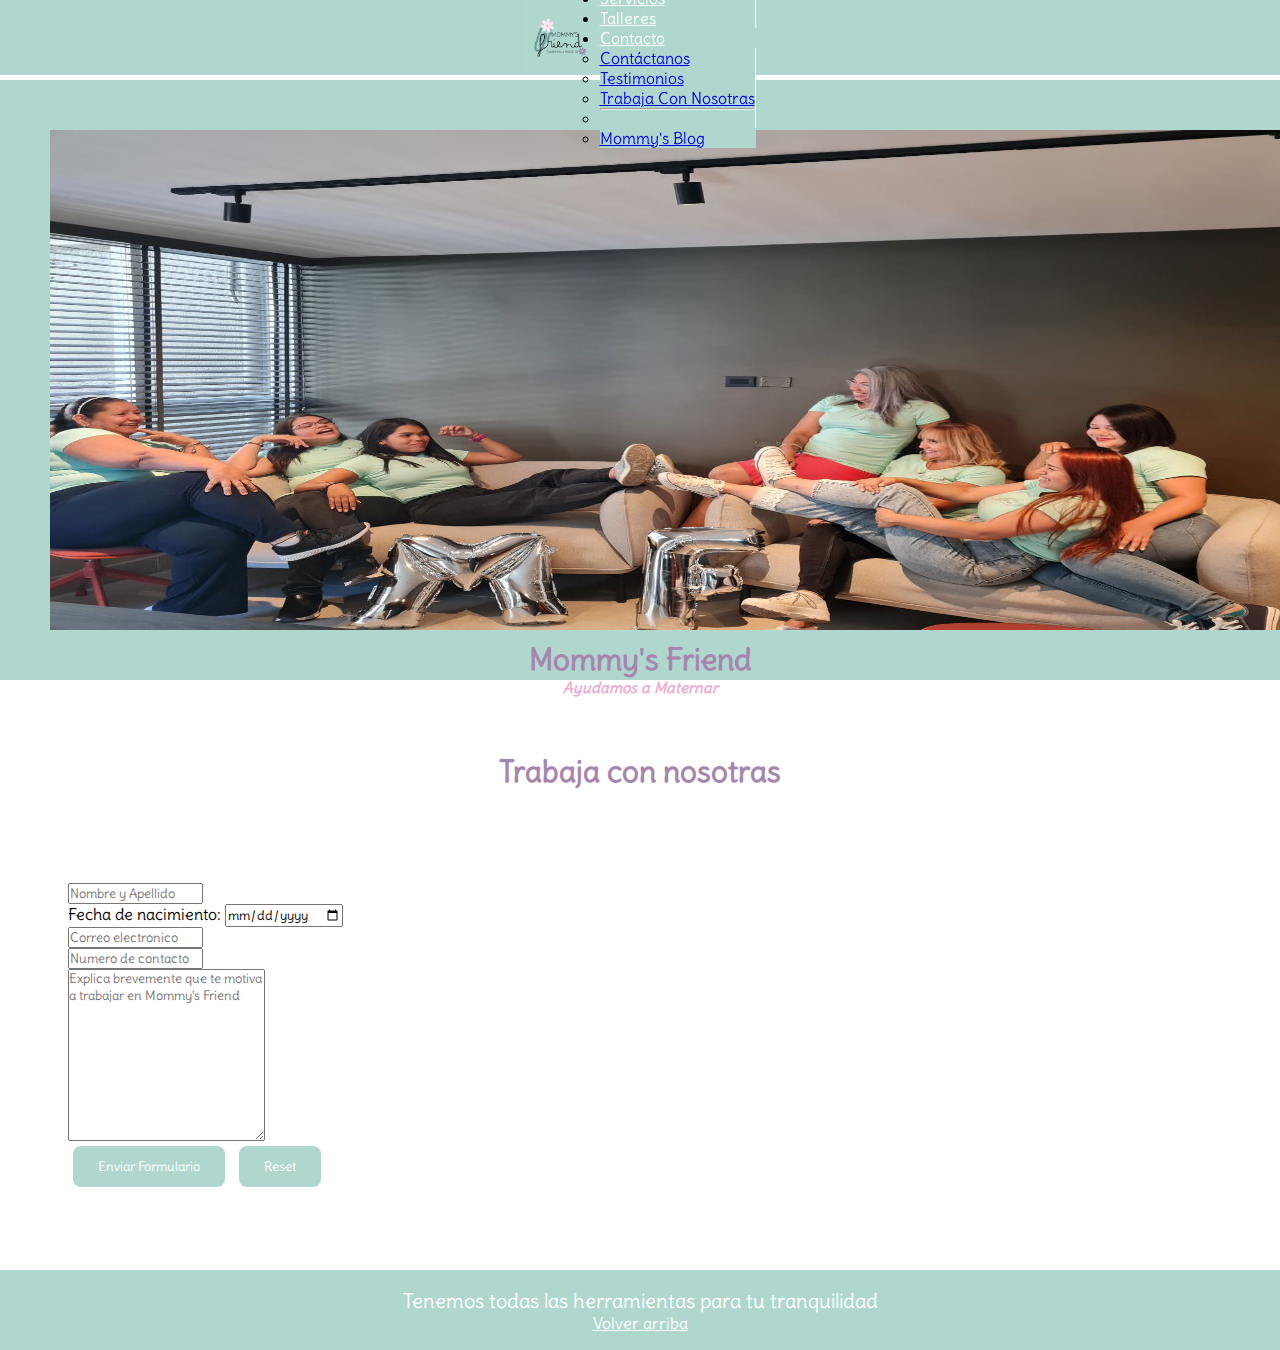
<file: paginas/trabaja-con-nosotras.html>
<html lang="en">
        <head>
            <meta charset="UTF-8">
            <meta http-equiv="X-UA-Compatible" content="IE=edge">
            <meta name="viewport" content="width=device-width, initial-scale=1.0">
            <link rel="preconnect" href="https://fonts.googleapis.com">
            <link rel="preconnect" href="https://fonts.gstatic.com" crossorigin>
            <link href="https://fonts.googleapis.com/css2?family=Delius&display=swap" rel="stylesheet">
            <link rel="shortcut icon" href="../media/logo.jpg" type="image/x-icon">
            <link href="https://cdn.jsdelivr.net/npm/bootstrap@5.2.3/dist/css/bootstrap.min.css" rel="stylesheet" integrity="sha384-rbsA2VBKQhggwzxH7pPCaAqO46MgnOM80zW1RWuH61DGLwZJEdK2Kadq2F9CUG65" crossorigin="anonymous">
        <link rel="stylesheet" href="../css/style.css">
        <title>Ayudamos a maternar</title>
    </head>


    <body>
        <a name="arriba"></a>
                <header id="header">
                    <img src="../media/logo.jpg" alt="">
                    <nav class="navbar navbar-expand-lg " style="background-color: #afd7ce;" >
                      <div class="container-fluid"><a class="navbar-brand text-white" href="../index.html">Mommy's Friend</a>
                          <button class="navbar-toggler" type="button" data-bs-toggle="collapse" data-bs-target="#navbarSupportedContent" aria-controls="navbarSupportedContent" aria-expanded="false" aria-label="Toggle navigation">
                          <span class="navbar-toggler-icon"></span>
                        </button>
                        <div class="collapse navbar-collapse" id="navbarSupportedContent">
                          <ul class="navbar-nav me-auto mb-2 mb-lg-0">
                            <li class="nav-item">
                              <a class="nav-link active text-white" aria-current="page" href="../index.html">Inicio</a>
                            </li>
                            <li class="nav-item">
                              <a class="nav-link active text-white" aria-current="page" href="../paginas/sobre-nosotros.html">Sobre Nosotras</a>
                            </li>
                            <li class="nav-item">
                              <a class="nav-link active text-white" aria-current="page" href="../paginas/servicios.html">Servicios</a>
                            </li>
                            <li class="nav-item">
                              <a class="nav-link active text-white" aria-current="page" href="../paginas/talleres.html">Talleres</a>
                            </li>
                            <li class="nav-item dropdown">
                              <a class="nav-link dropdown-toggle text-white" href="../paginas/contacto.html" role="button" data-bs-toggle="dropdown" aria-expanded="false">
                                Contacto
                              </a>
                              <ul class="dropdown-menu">
                                <li><a class="dropdown-item " href="../paginas/contacto.html">Contáctanos</a></li>
                                <li><a class="dropdown-item" href="../paginas/testimonios.html">Testimonios</a></li>
                                <li><a class="dropdown-item" href="../paginas/trabaja-con-nosotras.html">Trabaja Con Nosotras</a></li>
                                <li><hr class="dropdown-divider"></li>
                                <li><a class="dropdown-item" href="../paginas/mommys-blog.html">Mommy's Blog</a></li>
                              </ul>
                            </li>
                            
                          </ul>

                        </div>
                      </div>
                    </nav>
                </header>
                <nav>
                  <img src="../media/trabaja.jpg" alt="" class= "trabajaConNosotras">
                </nav>
                <main>
                        
                        <h1 class="text-big text-purple">Mommy's Friend</h1>
                        <h2 class="text-pink text-italic text-center">Ayudamos a Maternar</h2>

                    
                        <h4 class="text-purple text-big"> Trabaja con nosotras </h4>
                            <form class="formulario">
                                
                                <div><input type="text" placeholder="Nombre y Apellido"></div>
                                <label for="fecha_nacimiento">Fecha de nacimiento:</label>
                                <input type="date" id="fecha_nacimiento" name="fecha_nacimiento">
                                <div><input type="text" placeholder="Correo electronico"></div>
                                <div><input type="text" placeholder="Numero de contacto"></div>
                                <div><textarea name="" id="" cols="30" rows="10" placeholder="Explica brevemente que te motiva a trabajar en Mommy's Friend"></textarea></div>
                                <input type="submit" value="Enviar Formulario" class="boton">
                                <input type="reset" class="boton">

                            </form>
                    
                </main>


                <footer class="aqua-background text-white">
                    <p class="text-high-midium text-center">Tenemos todas las herramientas para tu tranquilidad</p>
                    <a class="text-white" href="#arriba">Volver arriba</a>

                </footer>
            
            <script src="https://cdn.jsdelivr.net/npm/bootstrap@5.2.3/dist/js/bootstrap.bundle.min.js" integrity="sha384-kenU1KFdBIe4zVF0s0G1M5b4hcpxyD9F7jL+jjXkk+Q2h455rYXK/7HAuoJl+0I4" crossorigin="anonymous"></script>
            </body>
        </html>
</file>
<file: css/style.css>
*{
    margin: 0;
    padding: 0;
    font-family: delius;
}
body {
    display: grid;
    grid-template-columns: repeat(8, 1fr);
    grid-template-rows: 70px 500px auto 80px;
    grid-template-areas: 
    "header header header header header header header header"
    "nav nav nav nav nav nav nav nav "
    "main main main main main main main main"
    "footer footer footer footer footer footer footer footer";
    row-gap: 10px;
}
header {
    display: flex;
    flex-direction: row;
    height: 75px;
    width: 100%;
    grid-area: header;
    background-color: #afd7ce;
    justify-content: center;
    align-items: center; 
    position: fixed;
}
header img {
    width: 75px;
    height: 75px;
}
header ul li {
    border-right: 1px solid white;
}
header ul li:last-child{
    border-right: 0px;
}
main {
    grid-area: main;
}
footer {
    grid-area: footer;
    background-color: #afd7ce;
    display: flex;
    flex-direction: column;
    justify-content: center;
    justify-items: center;
    text-align: center;
    height: 80px;
}
nav {
    grid-area: nav;
}
nav img {
    height: 450px;
    width: 100%;
}

h1 {
    padding: 50px 50px 0px;
    text-align: center;
}
h2 {
    padding: 0px 100px 25px;
    text-align: center;
}
h3 {
    padding: 0px 50px;
    margin: 0px 30px;
}
h4 {
    text-align: center;
    font-weight: bold;
    padding: 0px 25px 25px;
    margin-top: 30px;
}
.text-aqua {
    color: #afd7ce;
}
.text-pink {
    color: #edadd0;
}

.text-purple {
    color: #a686af;
}
.text-big {
    font-size: 30px;
}
.text-medium {
    font-size: 22px;
}
.text-small {
    font-size: 18px;
}
.text-mini {
    font-size: 14;
}
.text-high-midium {
    font-size: 20px;
}
.aqua-background {
    background-color: #afd7ce;
}
.text-white {
    color: white;
}
.text-italic {
    font-style: italic;
    font-size: 15;
}
.text-center {
    text-align: center;
}
.yellow-background {
    background-color: lightyellow;
}
.pink-background {
    background-color: #ffb6c1;
}
.text-negrita{
    font-weight: bold;
}
.background-celeste {
    color: #C0FDFB;
    padding: 40px;
    margin: 30px;
}
.inicio-texto {
    width: 300;
    height: 280;
    margin: 12px;
    padding: 12px;
    border-radius: 30px;
}
.inicio-imagenes {
    display: flex;
    flex-direction: column;
    justify-content: center;
    justify-items: center;
    text-align: left;
    width: 320;
    height: 320px;
    padding: 18px;
    margin: 15;
    border-radius: 30px;

}
.cajabeneficios{ 
    align-items: baseline;
    text-align: left; 
    width: 210px;
    height: 350px;
    padding: 18px;
    margin: 15;
    background-color: lightyellow;
    border-radius: 30px;
    box-shadow: 10px 10px 5px 0px rgba(0,0,0,0.53);
    -webkit-caja-sombra: 10px 10px 5px 0px rgba(0,0,0,0.53);
    -moz-caja-sombra: 10px 10px 5px 0px rgba(0,0,0,0.53);
}
#beneficios {
    display: flex;
    flex-direction: row;
    flex-wrap: wrap;
    justify-content: center;
}
.montessori-uno {
    display: flex;
    flex-direction: row;
    justify-content: center;
    justify-items: center;
    text-align: left;
    width: 210px;
    height: 350px;
    padding: 18px;
    margin: 15;
    background-color: lightcoral;
    border-radius: 30px;
    box-shadow: 10px 10px 5px 0px rgba(0,0,0,0.53);
    -webkit-caja-sombra: 10px 10px 5px 0px rgba(0,0,0,0.53);
    -moz-caja-sombra: 10px 10px 5px 0px rgba(0,0,0,0.53);
}
.montessori-dos {
    display: flex;
    flex-direction: column;
    justify-content: center;
    justify-items: center;
    text-align: left;
    width: 210px;
    height: 350px;
    padding: 18px;
    margin: 15;
    background-color: #edadd0;
    border-radius: 30px;
    box-shadow: 10px 10px 5px 0px rgba(0,0,0,0.53);
    -webkit-caja-sombra: 10px 10px 5px 0px rgba(0,0,0,0.53);
    -moz-caja-sombra: 10px 10px 5px 0px rgba(0,0,0,0.53);
}
.montessori-tres {
    display: flex;
    flex-direction: column;
    justify-content: center;
    justify-items: center;
    text-align: left;
    width: 210px;
    height: 350px;
    padding: 18px;
    margin: 15;
    background-color: #086788;
    border-radius: 30px;
    box-shadow: 10px 10px 5px 0px rgba(0,0,0,0.53);
    -webkit-caja-sombra: 10px 10px 5px 0px rgba(0,0,0,0.53);
    -moz-caja-sombra: 10px 10px 5px 0px rgba(0,0,0,0.53);
}
.montessori-cuatro {
    display: flex;
    flex-direction: column;
    justify-content: center;
    justify-items: center;
    text-align: left;
    width: 210px;
    height: 350px;
    padding: 18px;
    margin: 15;
    background-color: lightgreen;
    border-radius: 30px;
    box-shadow: 10px 10px 5px 0px rgba(0,0,0,0.53);
    -webkit-caja-sombra: 10px 10px 5px 0px rgba(0,0,0,0.53);
    -moz-caja-sombra: 10px 10px 5px 0px rgba(0,0,0,0.53);
}
.montessori-cinco {
    display: flex;
    flex-direction: column;
    justify-content: center;
    justify-items: center;
    text-align: left;
    width: 210px;
    height: 350px;
    padding: 18px;
    margin: 15;
    background-color: lightskyblue;
    border-radius: 30px;
    box-shadow: 10px 10px 5px 0px rgba(0,0,0,0.53);
    -webkit-caja-sombra: 10px 10px 5px 0px rgba(0,0,0,0.53);
    -moz-caja-sombra: 10px 10px 5px 0px rgba(0,0,0,0.53);
}
.parrafos {
    margin: 0px 25px 25px 25px;
    padding: 50px;
}
.testimonio {
    width: 330px;
    height: 420px;
    margin: 12px;
    padding: 12px;
    border-radius: 90px 35px 90px 35px;
    box-shadow: 10px 10px 5px 0px rgba(0,0,0,0.53);
    -webkit-caja-sombra: 10px 10px 5px 0px rgba(0,0,0,0.53);
    -moz-caja-sombra: 10px 10px 5px 0px rgba(0,0,0,0.53);
}
#testimonios {
    display: flex;
    flex-direction: row;
    flex-wrap: wrap;
    justify-content: center;
}
.talleres {
    width: 300px;
    height: 350px;
    margin: 12px;
    padding: 12px;
    border-radius: 90px 35px 90px 35px;
    box-shadow: 10px 10px 5px 0px rgba(0,0,0,0.53);
    -webkit-caja-sombra: 10px 10px 5px 0px rgba(0,0,0,0.53);
    -moz-caja-sombra: 10px 10px 5px 0px rgba(0,0,0,0.53);
    background-color: aliceblue;
}
#talleres {
    display: flex;
    flex-direction: row;
    flex-wrap: wrap;
    justify-content: center;
}
.servicios {
    display: inline-block;
    flex-direction: column;
    justify-content: center;
    justify-items: center;
    text-align: left;
    width: 350;
    height: 600px;
    padding: 18px;
    margin: 15;
    border-radius: 30px;
}
#servicios-disponibles {
    display: flex;
    flex-direction: row;
    flex-wrap: wrap;
    justify-content: center;
}
iframe {
    margin: 0 auto;
    width: 300px;
    display: block;
    border-radius: 30px;
}
#inicio {
        display: flex;
        flex-direction: row;
        flex-wrap: wrap;
        justify-content: center;
}
.formulario {
    padding: 18px;
    margin: 50px 50px 50px 50px ;
}
.redes:hover {
    font-size: 20px;
    cursor: pointer;
}
.boton {
    background-color: #afd7ce;
    color: white;
    padding: 12px 25px;
    margin: 5px;
    border-radius: 8px;
    border: 0;
    cursor: pointer;
}
.boton:hover{
    background-color: lightpink;
    font-size: 20px;
}
.boton:active{
    background-color: lightskyblue;
}
.card-1 {
    order: 2;
}
.card-2 {
    order: 1;
}
.carousel {
    width: 450px;
    height: 1000px;
    margin: auto;
    padding: 20px;
    top: 100px;
}
.trabajaConNosotras {
    display: flex;
    flex-direction: column;
    justify-content: center;
    justify-items: center;
    width: 100%;
    height: 500px;
    padding: 50px;
    background-color: #afd7ce;
}


/* Media Query Mobile */

@media (max-width: 576px)
{
    body {
    grid-template-columns: repeat(4, 1fr);
    grid-template-rows: 10vh 20vh auto 10vh;
    grid-template-areas: 
        "header header header header "
        "nav nav nav nav"
        "main main main main "
        "footer footer footer footer ";
    }
    nav img {
        height: 20vh;
        width: 100vw;
    }
    .trabajaConNosotras {
        height: 20vh;
        width: 100vw;
        padding: 10px;
    }
    header {
        height: 10vh;
        width: 100%;
    }
    header img {
        width: 11vw;
        height: 10vh;
    }
    footer {
        height: 20vh;
        width: 100%;
    }
    #crianza h1 {
        font-size: 20px;        
    }
    #blog h2 {
        font-size: 18px;
        padding: 10px 10px 0px 10px;
        margin: 0px;
    }
    .parrafos {
        margin: 10px 10px 10px 10px;
        padding: 10px;
    }
    .carousel {
        width: 100%;
        height: 700px;
    }
}
</file>
